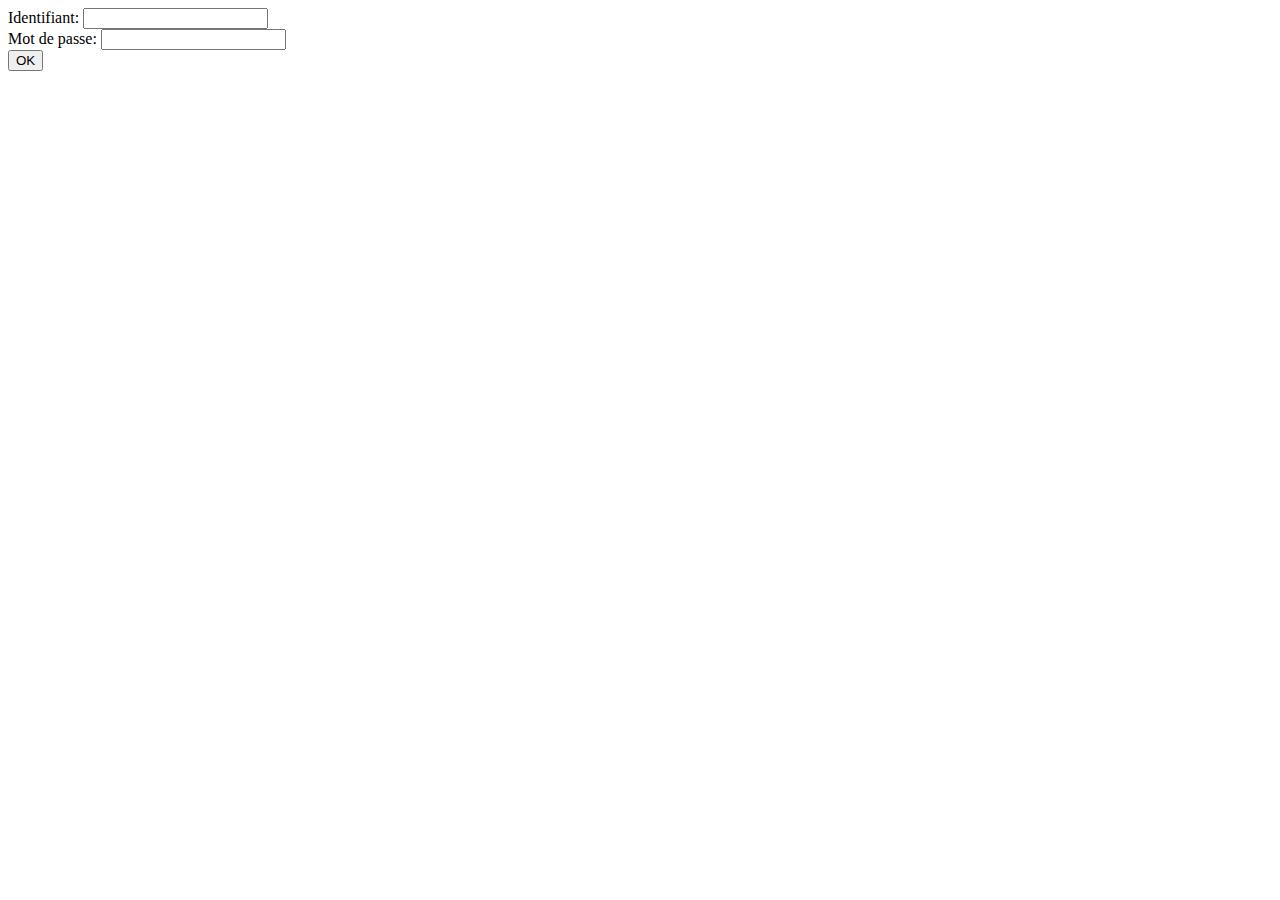
<file: j04/ex01/index.html>
<!DOCTYPE html>
<html lang="fr">
	<head>
		<meta charset="UTF-8">
	</head>
	<body>
		<form action="create.php" method="POST">
			Identifiant: <input type="text" name="login" value="" />
			<br />
			Mot de passe: <input type="password" name="passwd" value="" />
			<br />
			<input type="submit" name="submit" value="OK"/>
		</form>
	</body>
</html>
</file>
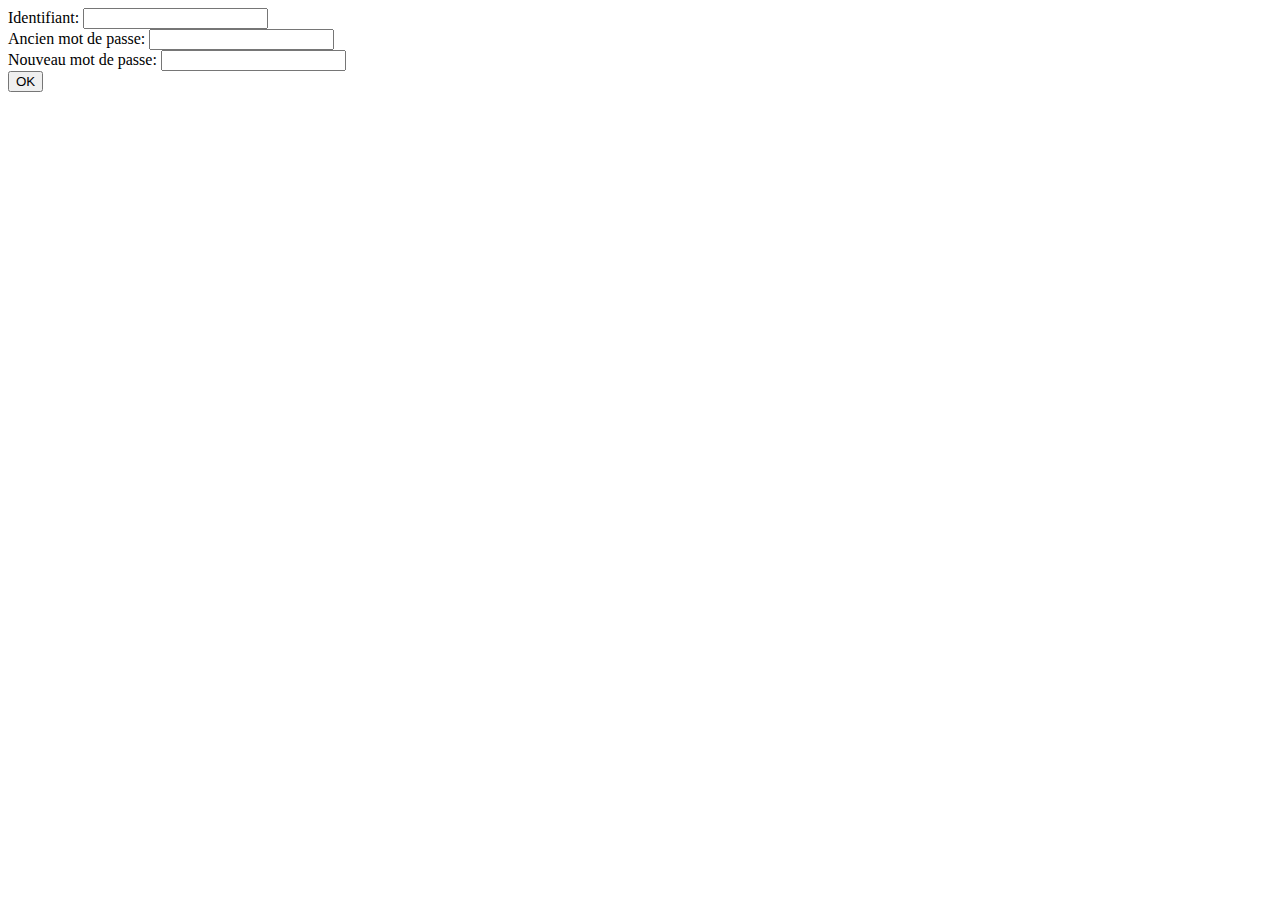
<file: j04/ex02/index.html>
<!DOCTYPE html>
<html lang="fr">
<head>
    <meta charset="UTF-8">
</head>
<body>
    <form action="modif.php" method="POST">
        Identifiant: <input type="text" name="login" value="" />
        <br />
        Ancien mot de passe: <input type="password" name="oldpw" value="" />
        <br />
        Nouveau mot de passe: <input type="password" name="newpw" value="" />
        <br />
        <input type="submit" name="submit" value="OK"/>
    </form>
</body>
</html>
</file>
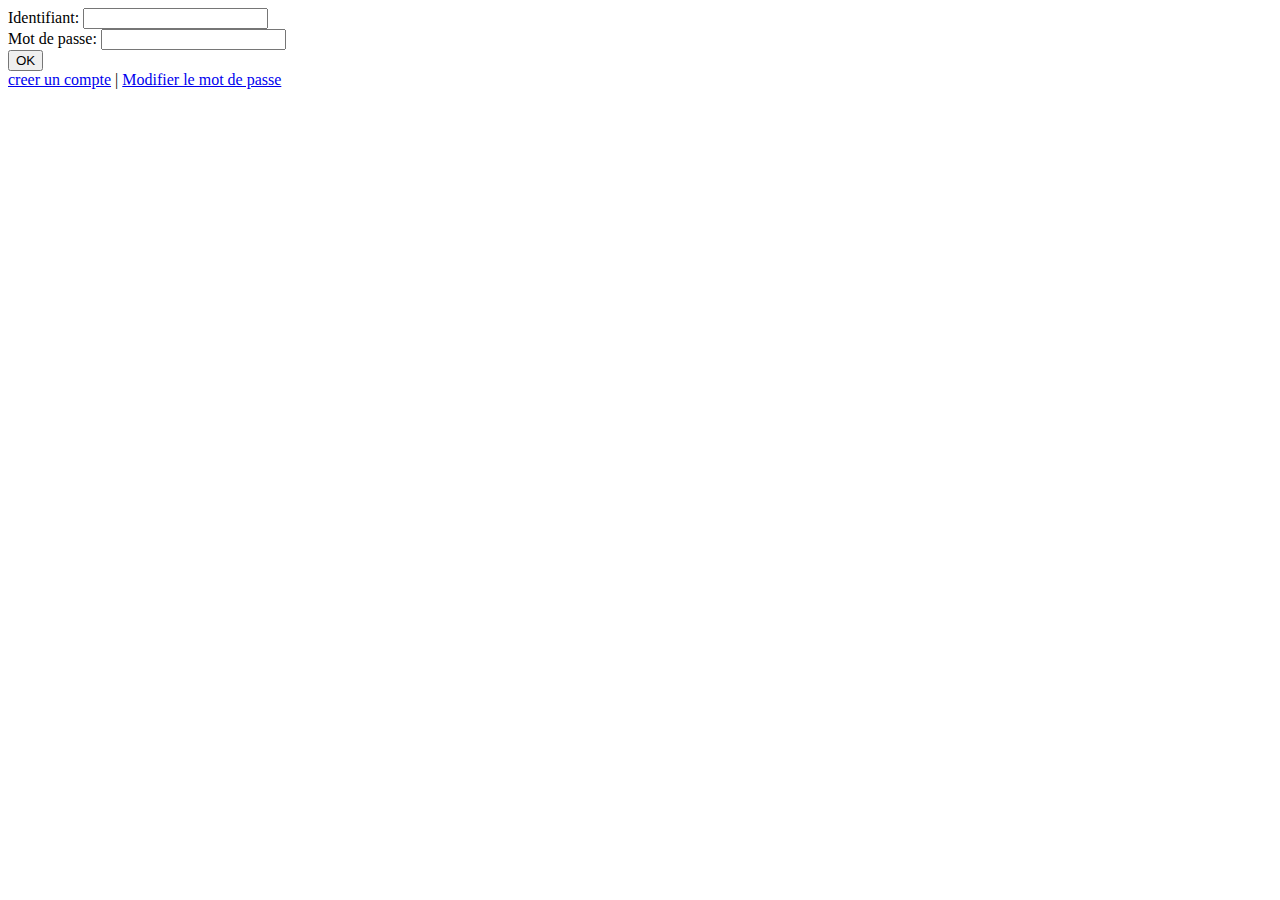
<file: j04/ex04/index.html>
<html>
	<body>
		<form method="POST" action="index.php">
			Identifiant: <input type="text" name="login" />
			<br />
			Mot de passe: <input type="password" name="passwd" />
			<br />
			<input type="submit" name="submit" value="OK"/>
			<br />
			<a href="create.html">creer un compte</a> | <a href="modif.html">Modifier le mot de passe</a>
		</form>
	</body>
</html>
</file>
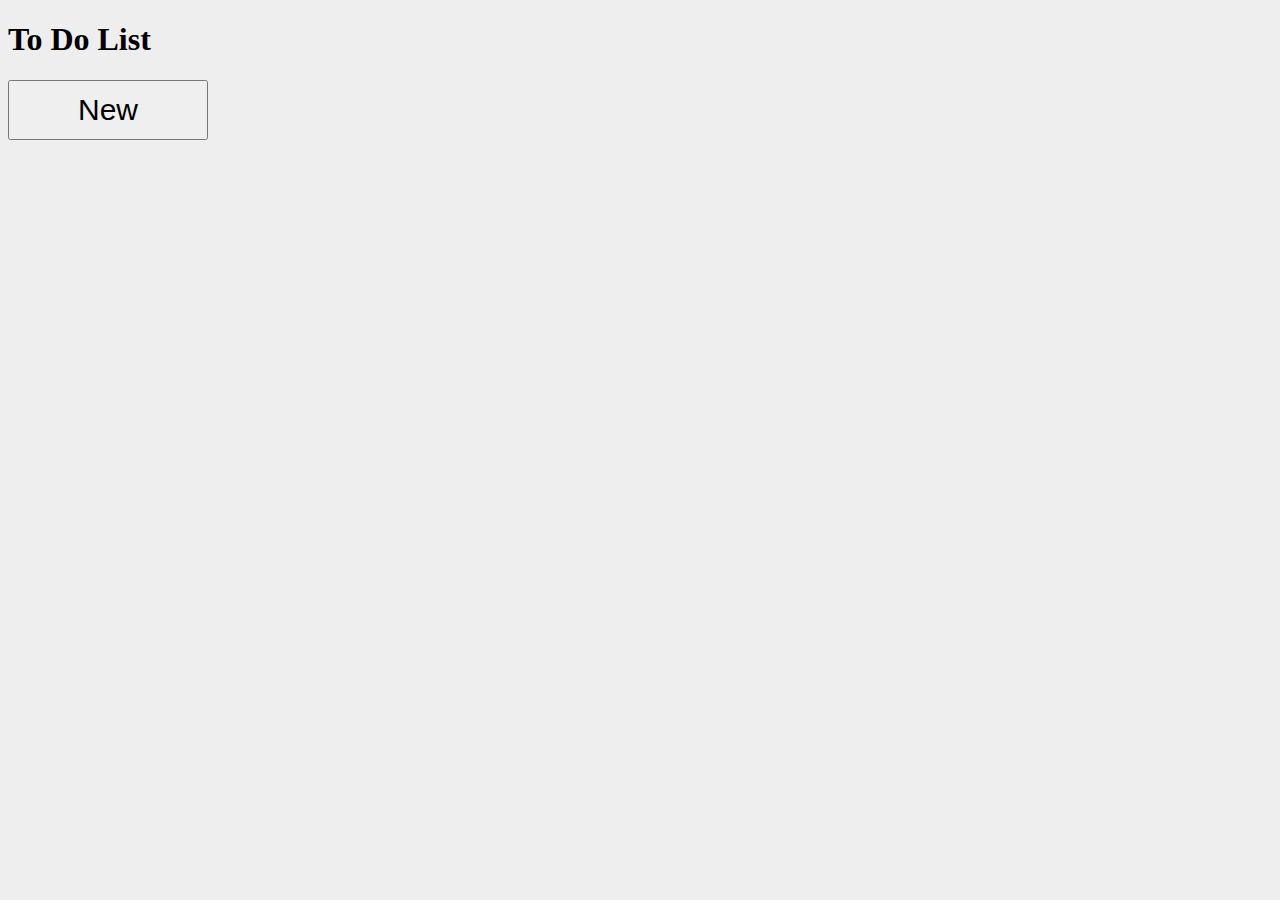
<file: j09/ex02/index.html>
<!DOCTYPE html>
<html lang="fr">
	<head>
		<meta charset="UTF-8">
		<script src="todo.js"></script>
		<style>
			body{ background-color: #eee;}
			button{
				width:200px;
				height:60px;
				font-size:30px;
			}
		</style>
	</head>
	<body>
		<div class="todos">
			<h1>To Do List</h1>
			<div id="ft_list"></div>
			<button id="new">New</button>
		</div>
	</body>
</html>
</file>
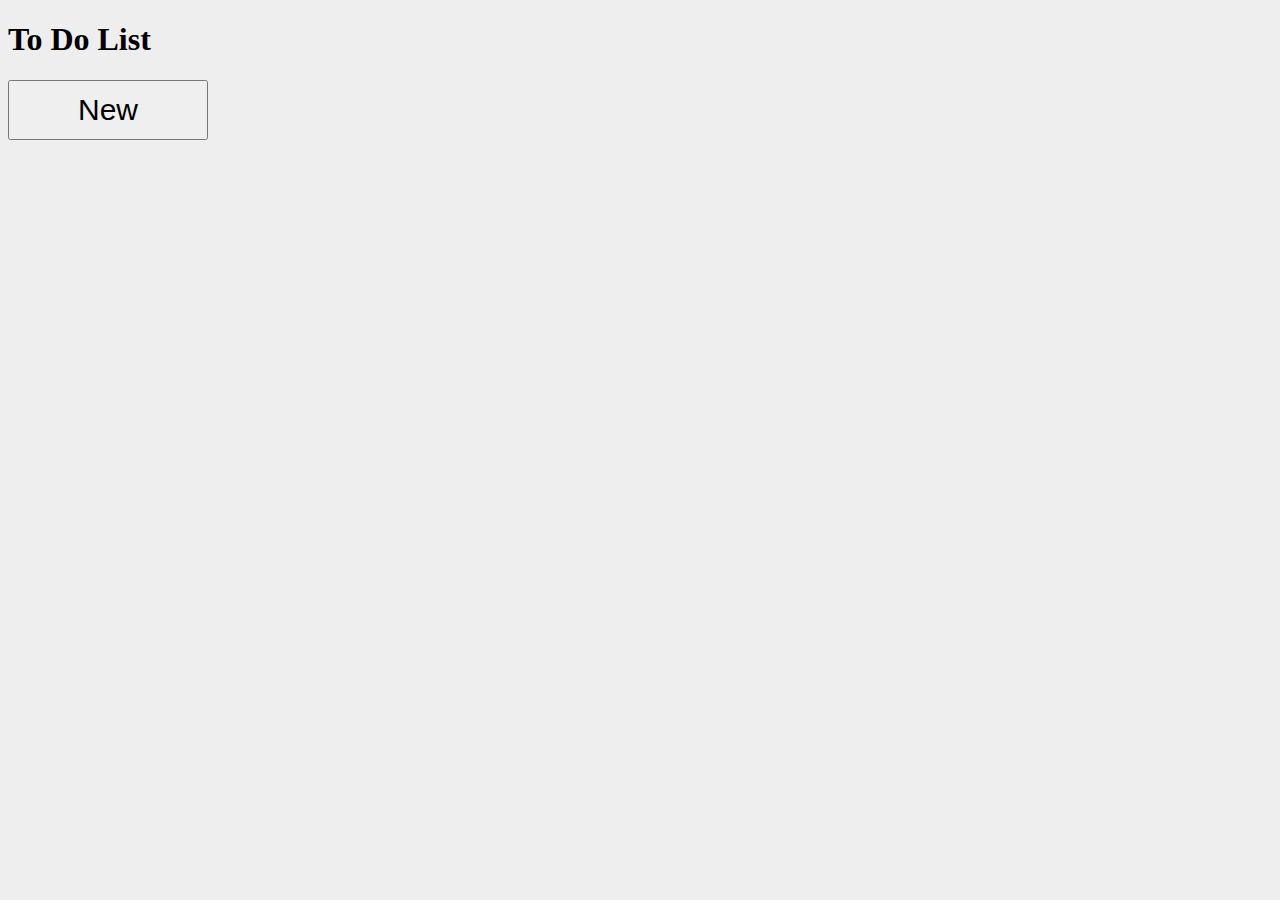
<file: j09/ex02bis/index.html>
<!DOCTYPE html>
<html lang="fr">
	<head>
		<meta charset="UTF-8">
		<script src="https://code.jquery.com/jquery-2.2.3.min.js"></script>
		<script src="todo.js"></script>
		<style>
			body{ background-color: #eee;}
			button{
				width:200px;
				height:60px;
				font-size:30px;
			}
		</style>
	</head>
	<body>
		<div class="todos">
			<h1>To Do List</h1>
			<div id="ft_list"></div>
			<button id="new">New</button>
		</div>
	</body>
</html>
</file>
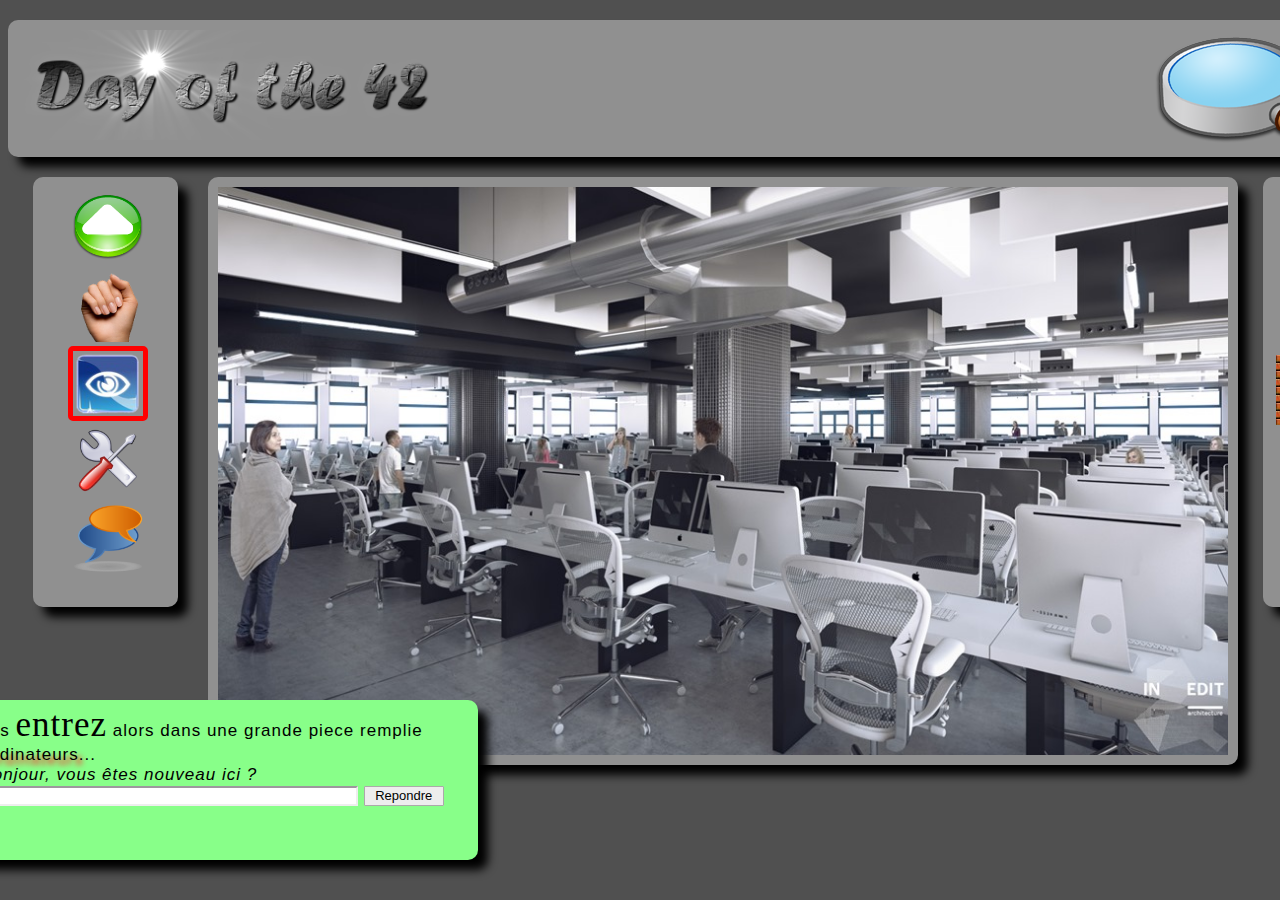
<file: j00/ex02/doft.html>
<html>
	<head>
		<meta chaset="UTF-8">
		<title>Day of the 42</title>
		<link rel="stylesheet" href="doft.css" type="text/css">
	</head>
	<body>
		<div class="container">
			<header>
				<img class="logo" src="resources/day_of_the_42.png" alt="Logo" title="Logo">
				<a href="www.relaischateaux.com"><img class="close" src="resources/close.gif" alt="Déconnecter" title="Déconnecter">
				<a href="www.disney.com"><img class="reload" src="resources/reload.png" alt="Recommencer au début" title="Recommencer au début"></a>
				<img class="loupe" src="resources/loupe.png" alt="Recherche" title="Recherche">
			</header>
			<div class="menu1">
				<a href="#"><img src="resources/arrow.png" alt="Avancer" title="Avancer"></a>
				<a href="#"><img src="resources/main.png" alt="Prendre" title="Prendre"></a>
				<a href="#"><img class="selected" src="resources/oeil.png" alt="Regarder" title="Regarder"></a>
				<a href="#"><img src="resources/outil.png" alt="Utiliser" title="Utiliser"></a>
				<a href="#"><img src="resources/chat-icon.png" alt="Parler" title="Parler"></a>
			</div>
			<div class="content">
				<img src="resources/cluster.jpg" alt="Vous pouvez cliquer sur une chaise ou un mac" title="Vous pouvez cliquer sur une chaise ou un Imac" usemap="#ma_map">
				<map name="ma_map" id="map">
	                <area alt="Imac" title="Imac" href="http://www.apple.com" coords="800,315,985,335,990,472,928,487,866,478,812,436" shape="poly" />
	                <area alt="Chaise" title="Chaise" shape="poly" href="http://www.ikea.com" coords="334,327,404,354,451,400,470,511,431,548,348,544" />
	            </map>
			</div>
			<div class="menu2">
				<img src="resources/book.png" alt="Book" title="Book">
				<img src="resources/towel.png" alt="Towel" title="Towel">
				<div class="back" alt="this is my wall"" title="this is my wall"></div>
			</div>
			<div class="block">
				Vous <span class="huge">entrez</span> alors dans une grande piece remplie d'<span class="ordi">ordinateurs</span>...<br />
				<i>- Bonjour, vous êtes nouveau ici ?</i><br />
				<input type="text">
				<button type="submit">Repondre</button>
			</div>
		</div>
	</body>
</html>
</file>
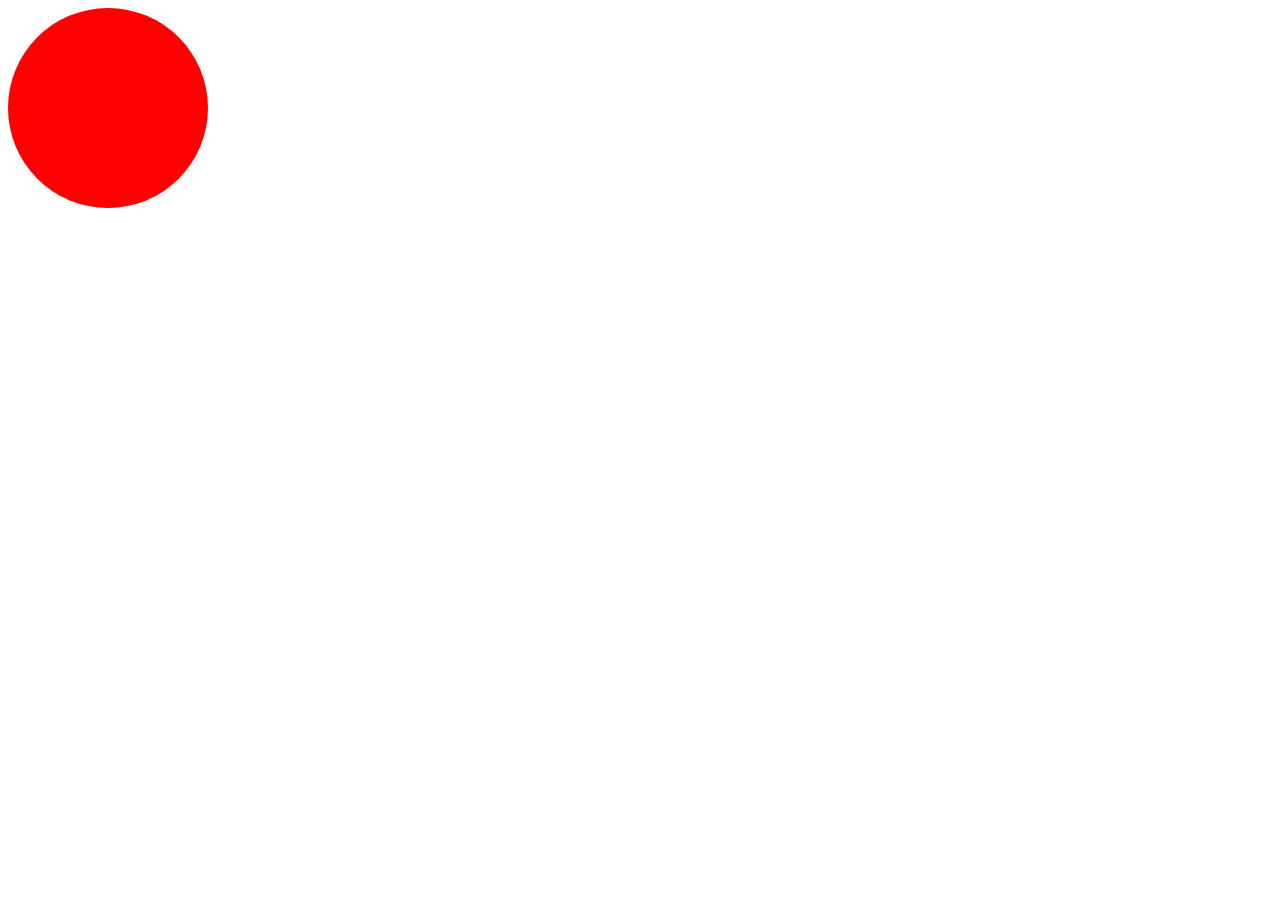
<file: j09/ex00/balloon.html>
<!DOCTYPE html>
<html lang="fr">
	<head>
		<meta charset="UTF-8">
		<style>
			div {
				height: 200px;
				width: 200px;
				background-color: red;
				border-radius: 50%;
			}
		</style>
		<script>
			var color = {0: '#ff0000', 1: '#00ff00', 2: '#0000ff'};
			var balloon;
			var size = 200;
			var i = 0;

			window.onload = function () {
				balloon = document.querySelector("#balloon");
				balloon.addEventListener("click", clickEvent);
				balloon.addEventListener("mouseleave", mouseEvent);
			}
			function load(i) {
				balloon.style.backgroundColor = color[i];
				balloon.style.height = size + 'px';
				balloon.style.width = size + 'px';
			}
			function clickEvent() {
				size += 10;
				if (size > 420)
				size = 200;
				i++;
				if (i > 2)
				i = 0;
				load(i);
			}
			function mouseEvent() {
				size -= 5;
				if (size < 200)
				size = 200;
				i--;
				if (i < 0)
				i = 2;
				load(i);
			}
		</script>
	</head>
	<body>
		<div id="balloon"></div>
	</body>
</html>
</file>
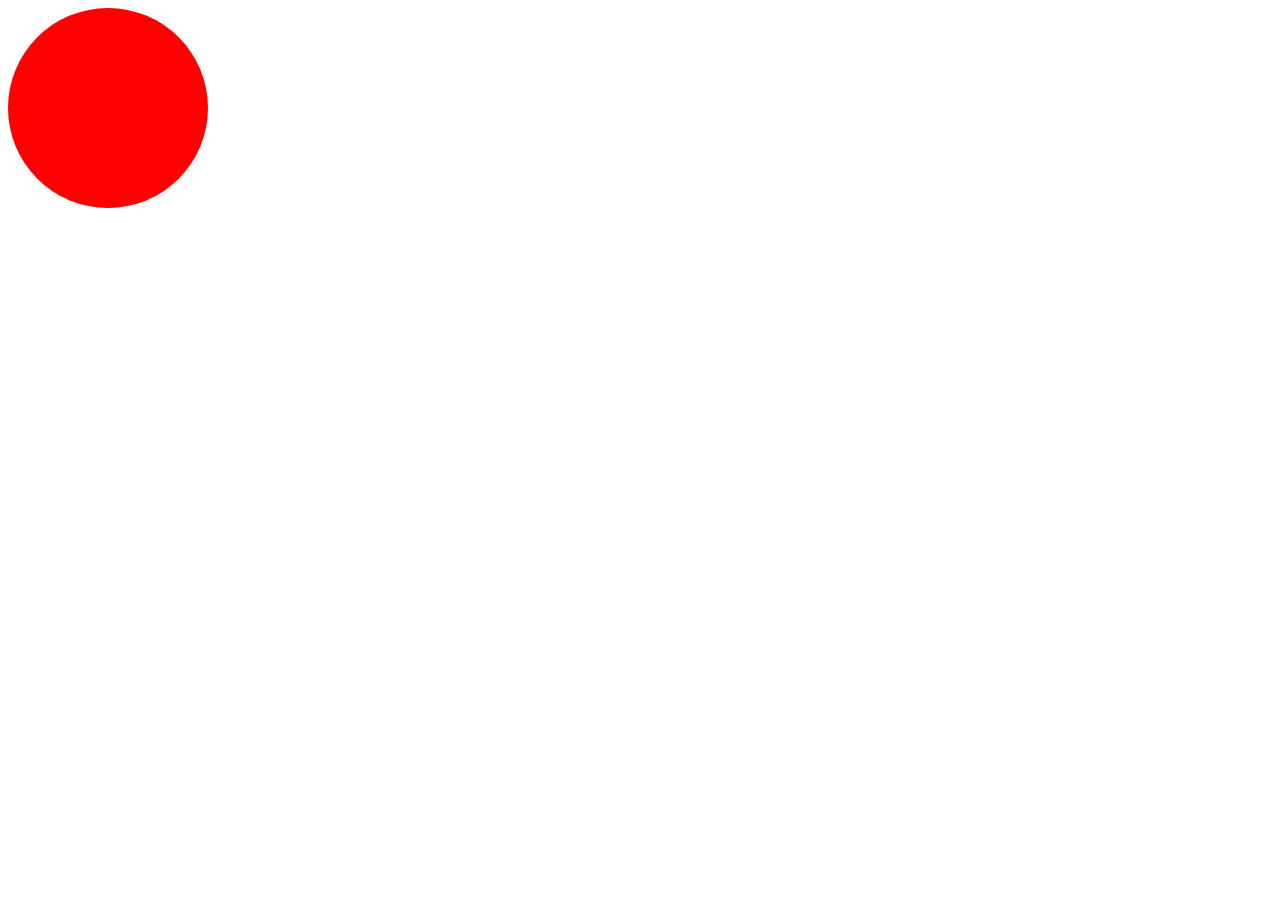
<file: j09/ex00bis/balloon.html>
<!DOCTYPE html>
<html lang="fr">
	<head>
		<meta charset="UTF-8">
		<script src="https://code.jquery.com/jquery-2.2.3.min.js"></script>
		<style>
			div {
				height: 200px;
				width: 200px;
				background-color: red;
				border-radius: 50%;
			}
		</style>
		<script>
			var color = {0: '#ff0000', 1: '#00ff00', 2: '#0000ff'};
			var balloon;
			var size = 200;
			var i = 0;

			$(document).ready(function() {
				balloon = $('#balloon');
				balloon.click(clickEvent);
				balloon.mouseleave(mouseEvent);
			})
			function load(i) {
				balloon.css('height', size);
				balloon.css('width', size);
				balloon.css('backgroundColor', color[i]);
			}
			function clickEvent() {
				size += 10;
				if (size > 420)
				size = 200;
				i++;
				if (i > 2)
				i = 0;
				load(i);
			}
			function mouseEvent() {
				size -= 5;
				if (size < 200)
				size = 200;
				i--;
				if (i < 0)
				i = 2;
				load(i);
			}
		</script>
	</head>
	<body>
		<div id="balloon"></div>
	</body>
</html>
</file>
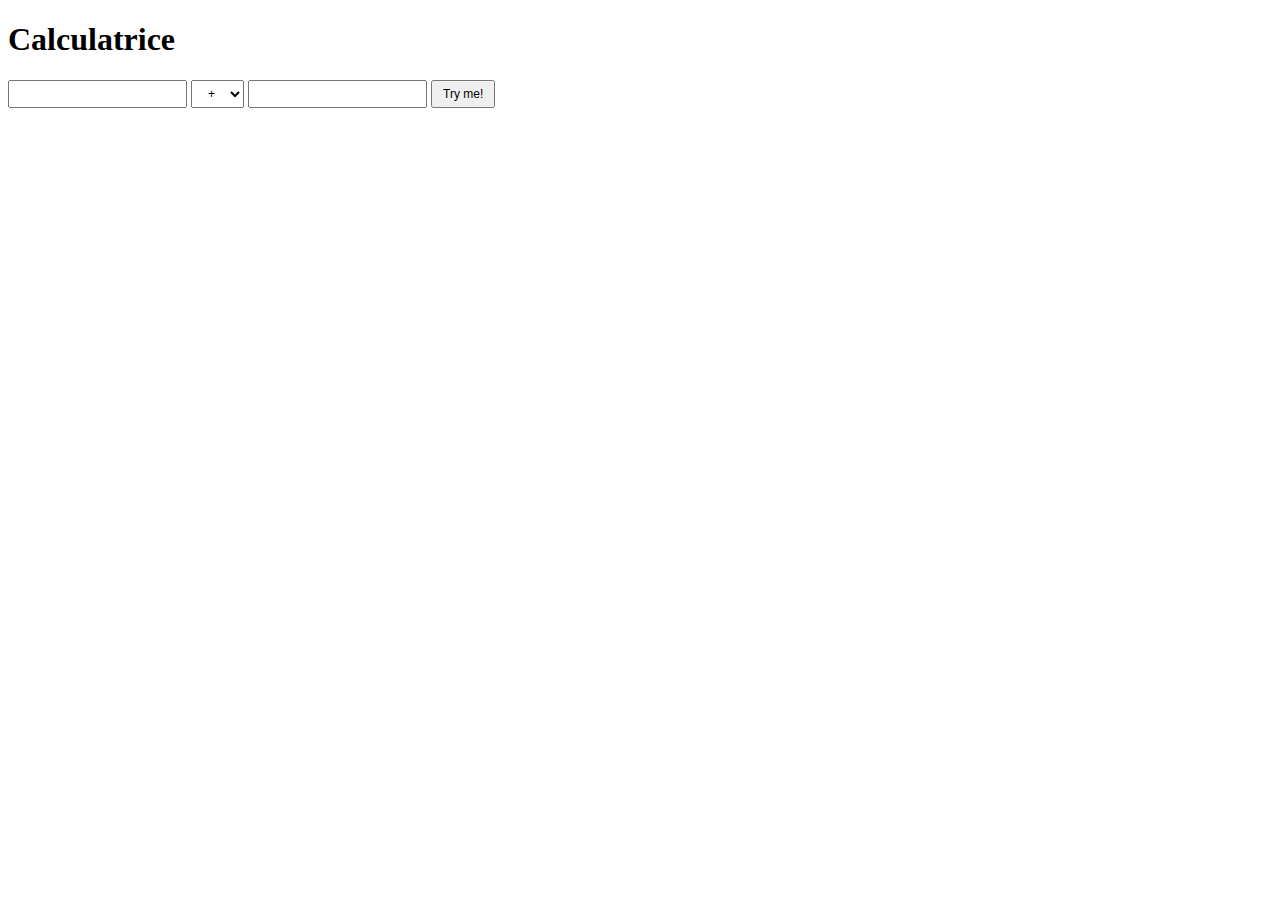
<file: j09/ex01/calc.html>
<!DOCTYPE html>
<html lang="fr">
	<head>
		<meta charset="UTF-8">
		<style>
			input, select {
				padding: 5px 10px;
				font-size: 12px;
				text-align: center;
			}
		</style>
		<script>
			var left;
			var right;
			var op;
			var calcule;

			window.onload = function ()
			{
				setInterval("alert('Please, use me...')", 30000);
				left = document.querySelector("#left");
				right = document.querySelector("#right");
				op = document.querySelector("#op");
				calcule = document.querySelector("#calcule");
				calcule.addEventListener("submit", submit);
			}
			function submit(event)
			{
				event.preventDefault();
				var r_input = Number(right.value);
				var l_input = Number(left.value);
				if (l_input !== parseInt(left.value, 10) || left.value < 0 || r_input !== parseInt(right.value, 10) || right.value < 0) {
					alert("Error :(");
					return false;
				}
				if (op.value === 'add')
				result(l_input + r_input);
				else if (op.value === 'mul')
				result(l_input * r_input);
				else if (op.value ==='div')
				{
					if (r_input === 0)
					result("It’s over 9000!");
					else
					result(l_input / r_input);
				}
				else if (op.value === 'mod')
				{
					if (r_input === 0)
					result("It’s over 9000!");
					else
					result(l_input / r_input);
				}
				else if (op.value ==='min')
				result(l_input - r_input);
				else
				result("operation not found");
			}
			function result(str) {
				console.log(str);
				alert(str);
			}
		</script>
	</head>
	<body>
		<h1>Calculatrice</h1>
		<form id="calcule">
			<input type="text" id="left">
			<select id="op">
				<option value="add">+</option>
				<option value="min">-</option>
				<option value="mul">*</option>
				<option value="div">/</option>
				<option value="mod">%</option>
			</select>
			<input type="text" id="right">
			<input type="submit" id="submit" value="Try me!">
		</form>
	</body>
</html>
</file>
<file: j00/ex02/doft.css>
body {
	background-color: #505050;
    font-family: arial;
}
.container {
	margin-top: 20px;
    margin-left: auto;
    margin-right: auto;
 	width: 1420px;
}
header, .menu1, .menu2, .content {
    border-radius: 10px;
    box-shadow: 10px 10px 10px #000000;
    background-color: #909090;
}
header {
	height: 137px;
    width: 1420px;
    position: relative;
}
.logo {
	height: 110px;
    margin: 10px 0 0 10px;
}
.loupe {
	float: right;
    margin-top: 10px;
    margin-right: 30px;
    margin-bottom: -30px;
}
.close {
	position: absolute;
    right: 10px;
    height: 20px;
    width: 20px;
    bottom: 10px;
}
.reload {
	position: absolute;
    right: 10px;
    height: 20px;
    width: 20px;
    top: 10px;
}
.menu1, .menu2 {
	width: 105px;
    height: 410px;
    float: left;
    padding: 10px 0 10px 40px;
}
.menu1 {
    margin: 20px 0 0 25px;
}
.menu1 .selected {
    border: 5px solid red;
    border-radius: 5px;
    margin: -1px -5px;
}
.menu2 {
    margin: 20px 0 0 25px;
    position: relative;
}
.back {
    background-image: url('resources/brick.jpg');
    width: 120px;
    height: 70px;
    margin: 0 -27px;
}
.menu1 img, .menu2 img {
    width: 70px;
    height: auto;
    margin: 5px auto;
}
.content {
    margin: 20px 0 0 30px;
    padding: 10px;
    width: 1010px;
    float: left;
    position: relative;
}
.content img {
    max-width: 100%;
    height: auto;
}
.block {
    position: absolute;
    background-color: #88ff89;
    width: 500px;
    height: 150px;
    top: 700px;
    margin-left: -50px;
    border-radius: 10px;
    box-shadow: 10px 10px 10px #000000;
    padding: 5px 10px;
    font-size: 17px;
    letter-spacing: 1px;
}
.huge {
    font-family: "Times New Roman";
    font-size: 35px;
}
.ordi {
    text-shadow: 5px 5px 5px #FE2E2E;
}
input {
    width: 390px;
    height: 20px;
    border: 2px solid #9d969d;
    border-bottom-color: #eeeeee;
    border-right-color: #eeeeee;
}
button {
    height: 20px;
    width: 80px;
    border-radius: 1px;
    border: 1px solid #ACA9AA;
    font-size: 13px;
    padding: 0;
    background-color: #EDEDED;
}
</file>
